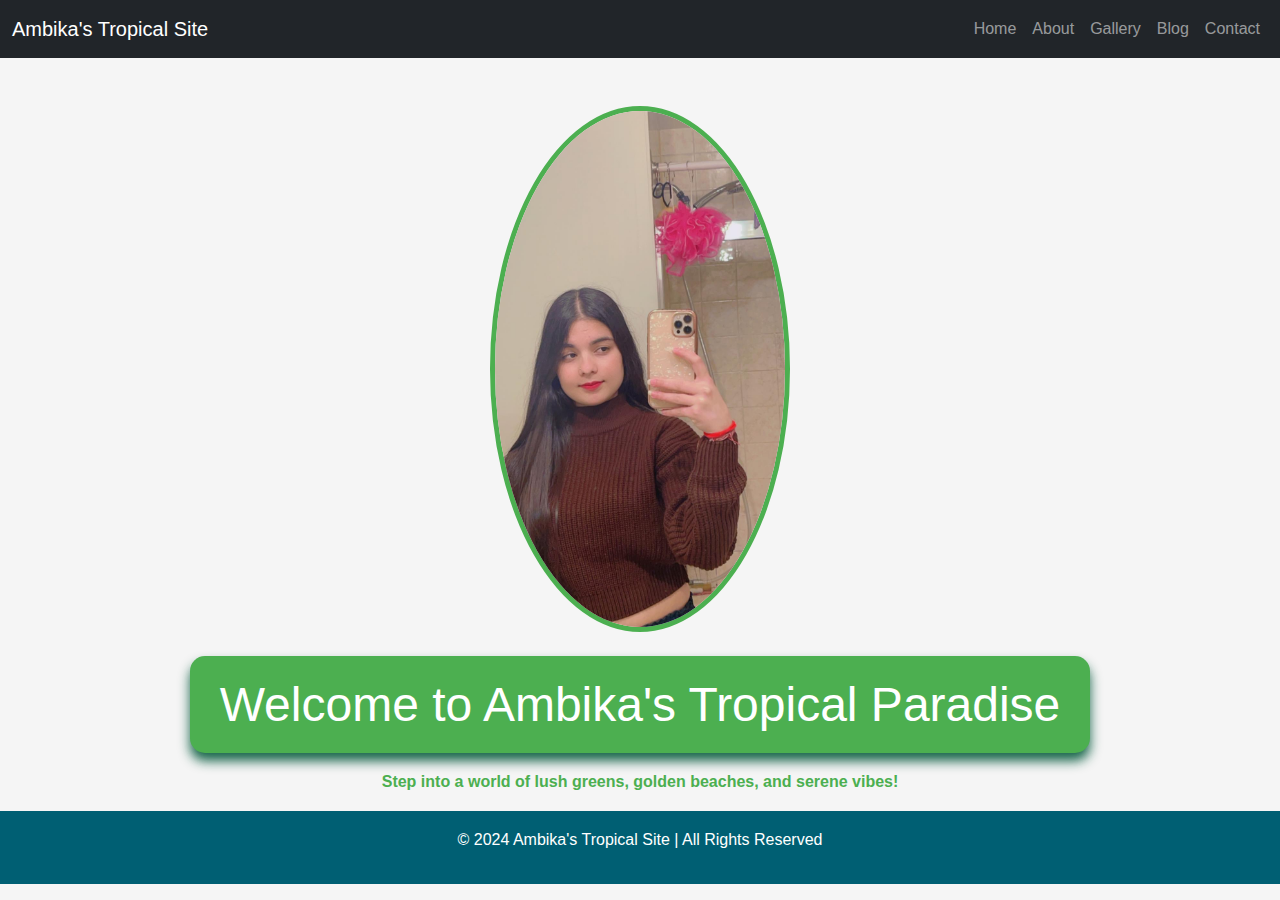
<file: index.html>
<!DOCTYPE html>
<html lang="en">

<head>
  <meta charset="UTF-8">
  <meta name="viewport" content="width=device-width, initial-scale=1.0">
  <meta http-equiv="X-UA-Compatible" content="ie=edge">
  <title>Ambika's Tropical Site</title>
  <link rel="stylesheet" href="https://cdn.jsdelivr.net/npm/bootstrap@5.3.0/dist/css/bootstrap.min.css">
  <link rel="stylesheet" href="style.css"> <!-- Custom styles -->
  <style>
    section {
      display: none; /* Hide all sections initially */
    }

    .active-section {
      display: block; /* Show active section */
    }

    nav a {
      cursor: pointer;
    }
  </style>
</head>

<body>

  <!-- Navigation Bar -->
  <nav class="navbar navbar-expand-lg navbar-dark bg-dark">
    <div class="container-fluid">
      <a class="navbar-brand" href="#">Ambika's Tropical Site</a>
      <button class="navbar-toggler" type="button" data-bs-toggle="collapse" data-bs-target="#navbarNav" aria-controls="navbarNav" aria-expanded="false" aria-label="Toggle navigation">
        <span class="navbar-toggler-icon"></span>
      </button>
      <div class="collapse navbar-collapse" id="navbarNav">
        <ul class="navbar-nav ms-auto">
          <li class="nav-item">
            <a class="nav-link" id="home-link">Home</a>
          </li>
          <li class="nav-item">
            <a class="nav-link" id="about-link">About</a>
          </li>
          <li class="nav-item">
            <a class="nav-link" id="gallery-link">Gallery</a>
          </li>
          <li class="nav-item">
            <a class="nav-link" id="blog-link">Blog</a>
          </li>
          <li class="nav-item">
            <a class="nav-link" id="contact-link">Contact</a>
          </li>
        </ul>
      </div>
    </div>
  </nav>

  <!-- Main Content -->

  <!-- Home Section -->
  <section id="home" class="active-section container mt-5 text-center">
    <img src="src/images/tropical.jpg" class="img-fluid mb-4 custom-image" alt="Tropical Paradise">
    <div class="h1-box">
      <h1>Welcome to Ambika's Tropical Paradise</h1>
    </div>
    <p class="mt-3"><b>Step into a world of lush greens, golden beaches, and serene vibes!</b></p>
  </section>

  <!-- About Section -->
  <section id="about" class="container my-5">
    <h1 class="text-center mb-4">About Us</h1>
    <p>
      Here’s an expanded version in paragraph format:

      Ambika's Tropical Site is a personal project that celebrates the breathtaking beauty of tropical destinations. Through this platform, Ambika shares a deep passion for the natural world, travel, and creative expression. The site serves as a window to some of the most beautiful places on Earth, capturing the essence of tropical landscapes, crystal-clear waters, lush jungles, and vibrant wildlife.
      
      The site features a curated collection of stunning photography, taking visitors on visual journeys through pristine beaches, exotic forests, and coastal wonders. Along with the captivating images, Ambika offers insightful blogs that delve into personal travel experiences, tips for exploring tropical destinations, and reflections on the beauty of nature. Whether it’s a serene sunset or a unique cultural experience, each post is a piece of paradise shared with visitors.
      
      Ambika's Tropical Site isn't just about showcasing nature; it’s also a space for creative endeavors. From art to storytelling, the site reflects a blend of creativity and wanderlust, inviting visitors to feel inspired and connected to the world’s most tropical places. Whether you're planning your next getaway or simply yearning for a peaceful escape, this site will transport you to a place where the beauty of nature never ends.
    </p>
  </section>

  <!-- Gallery Section -->
  <section id="gallery" class="container my-5 text-center">
    <h1 class="mb-4">Gallery</h1>
    <p>Discover a visual feast of tropical landscapes, exotic plants, and vibrant sunsets captured through my lens.</p>
    <div class="row">
      <div class="col-md-4 mb-3">
        <img src="src/images/tropical 1.jpg" class="img-fluid rounded" alt="Palm Tree Sunset">
      </div>
      <div class="col-md-4 mb-3">
        <img src="src/images/tropical 2.jpg" class="img-fluid rounded" alt="Beach Waves">
      </div>
      <div class="col-md-4 mb-3">
        <img src="src/images/tropical 3.jpg" class="img-fluid rounded" alt="Tropical Jungle">
      </div>
    </div>
  </section>

  <!-- Blog Section -->
  <section id="blog" class="container my-5">
    <h1 class="text-center mb-4">Tropical Blog</h1>
    <article>
      <h2>Top 5 Tropical Destinations to Visit</h2>
      <p>
        Dreaming of your next escape? Explore the Maldives, Bali, Fiji, the Seychelles, and Costa Rica. Each destination
        offers unique charm and stunning vistas that will leave you breathless.
      </p>
    </article>
    <article>
      <h2>5 Must-Have Items for a Tropical Vacation</h2>
      <p>
        From reef-safe sunscreen to breathable clothing, discover essentials that make your tropical getaway even more
        enjoyable and eco-friendly.
      </p>
    </article>
  </section>

  <!-- Contact Section -->
  <section id="contact" class="container mt-5">
    <h1>Contact Me</h1>
    <p>If you have any questions, feedback, or collaboration ideas, feel free to reach out!</p>
    <form>
      <div class="mb-3">
        <label for="name" class="form-label">Name</label>
        <input type="text" class="form-control" id="name" placeholder="Enter your name">
      </div>
      <div class="mb-3">
        <label for="email" class="form-label">Email</label>
        <input type="email" class="form-control" id="email" placeholder="Enter your email">
      </div>
      <div class="mb-3">
        <label for="message" class="form-label">Message</label>
        <textarea class="form-control" id="message" rows="5" placeholder="Write your message"></textarea>
      </div>
      <button type="submit" class="btn btn-primary">Submit</button>
    </form>
  </section>

  <!-- Footer -->
  <footer id="site-footer" class="py-3 text-center">
    <p>&copy; 2024 Ambika's Tropical Site | All Rights Reserved</p>
  </footer>
  

  <!-- Bootstrap JS -->
  <script src="https://cdn.jsdelivr.net/npm/bootstrap@5.3.0/dist/js/bootstrap.bundle.min.js"></script>

  <!-- JavaScript to toggle sections -->
  <script>
    function hideAllSections() {
      const sections = document.querySelectorAll('section');
      sections.forEach(section => {
        section.classList.remove('active-section');
      });
    }

    function showSection(sectionId) {
      hideAllSections();
      const section = document.getElementById(sectionId);
      section.classList.add('active-section');
    }

    document.getElementById('home-link').addEventListener('click', function () {
      showSection('home');
    });

    document.getElementById('about-link').addEventListener('click', function () {
      showSection('about');
    });

    document.getElementById('gallery-link').addEventListener('click', function () {
      showSection('gallery');
    });

    document.getElementById('blog-link').addEventListener('click', function () {
      showSection('blog');
    });

    document.getElementById('contact-link').addEventListener('click', function () {
      showSection('contact');
    });
  </script>
</body>

</html>
</file>
<file: style.css>
/* Style for the h1 box */
.h1-box {
  display: inline-block;
  background-color: #4caf50; /* Fresh green background */
  color: #ffffff; /* White text color */
  padding: 20px 30px; /* Padding inside the box */
  border-radius: 15px; /* More rounded corners */
  box-shadow: 0 8px 12px rgba(5, 90, 60, 0.926); /* Prominent shadow */
}

/* Add some margin for spacing around the box */
.h1-box h1 {
  margin: 0; /* Remove default margin */
  font-size: 3rem; /* Larger font size */
  font-family: 'Poppins', sans-serif; /* Modern and bold font */
}

/* Center align the home section */
#home {
  text-align: center;
  font-family: 'Poppins', sans-serif; /* Clean font for body text */
  color: #4caf50; /* Green text color */
}

/* Image above the h1 */
.custom-image {
  max-width: 300px; /* Slightly larger width */
  height: auto; /* Maintain aspect ratio */
  display: block; /* Centering helper */
  margin: 0 auto; /* Center the image horizontally */
  border: 5px solid #4caf50; /* Add a border to the image */
  border-radius: 50%; /* Make the image circular */
}

/* Card styling */
.card {
  background-color: #f5f5f5; /* Light background */
  border: 1px solid #e0e0e0; /* Soft border */
  transition: transform 0.4s ease, box-shadow 0.4s ease;
  font-family: 'Roboto', sans-serif; /* Elegant font */
}

.card:hover {
  transform: translateY(-10px); /* Slight lift effect */
  box-shadow: 0 12px 24px rgba(5, 101, 60, 0.859); /* Deeper shadow */
}

.card-title {
  color: #ff5722; /* Vibrant orange */
  font-weight: bold;
  font-family: 'Poppins', sans-serif; /* Stylish heading font */
}

.card-text {
  line-height: 1.6; /* Improved readability */
  color: #757575; /* Muted grey text */
}

/* About section padding and styling */
#about {
  padding-top: 50px;
  font-family: 'Lora', serif; /* Classic font */
  color: #424242; /* Darker grey text */
  background-color: #e8f5e9; /* Soft green background */
  border-left: 5px solid #4caf50; /* Highlight with a left border */
}

/* Gallery card hover effect */
.card img {
  border-radius: 12px; /* Softer image corners */
  transition: transform 0.4s ease; /* Smooth image zoom */
}

.card img:hover {
  transform: scale(1.1); /* Slight zoom on hover */
  filter: brightness(1.1); /* Increase brightness on hover */
}

#site-footer {
  background-color: #005f73; /* Custom background color */
  color: #ffffff; /* Custom text color */
  font-family: 'Roboto', sans-serif;
  padding: 20px;
}

/* Buttons for form */
button {
  background-color: #ff5722; /* Bright orange */
  border: none; /* No border */
  color: #ffffff; /* White text */
  font-family: 'Roboto', sans-serif;
  font-size: 1.1rem;
  padding: 12px 25px;
  border-radius: 8px; /* Rounded corners */
  transition: background-color 0.3s ease, transform 0.3s ease;
}

button:hover {
  background-color: #e64a19; /* Deeper orange on hover */
  transform: scale(1.05); /* Slight growth on hover */
}

/* Improved form input styles */
input, textarea {
  width: 100%;
  padding: 10px;
  margin-bottom: 15px;
  border: 1px solid #bdbdbd;
  border-radius: 5px;
  font-family: 'Roboto', sans-serif;
}

input:focus, textarea:focus {
  border-color: #4caf50; /* Highlight border on focus */
  outline: none; /* Remove default outline */
  box-shadow: 0 0 5px rgba(76, 175, 80, 0.8); /* Green glow */
}

/* General body styling */
body {
  background-color: #f5f5f5; /* Light grey for the background */
  color: #212121; /* Deep grey for body text */
  font-family: 'Open Sans', sans-serif;
  line-height: 1.6;
}
</file>
